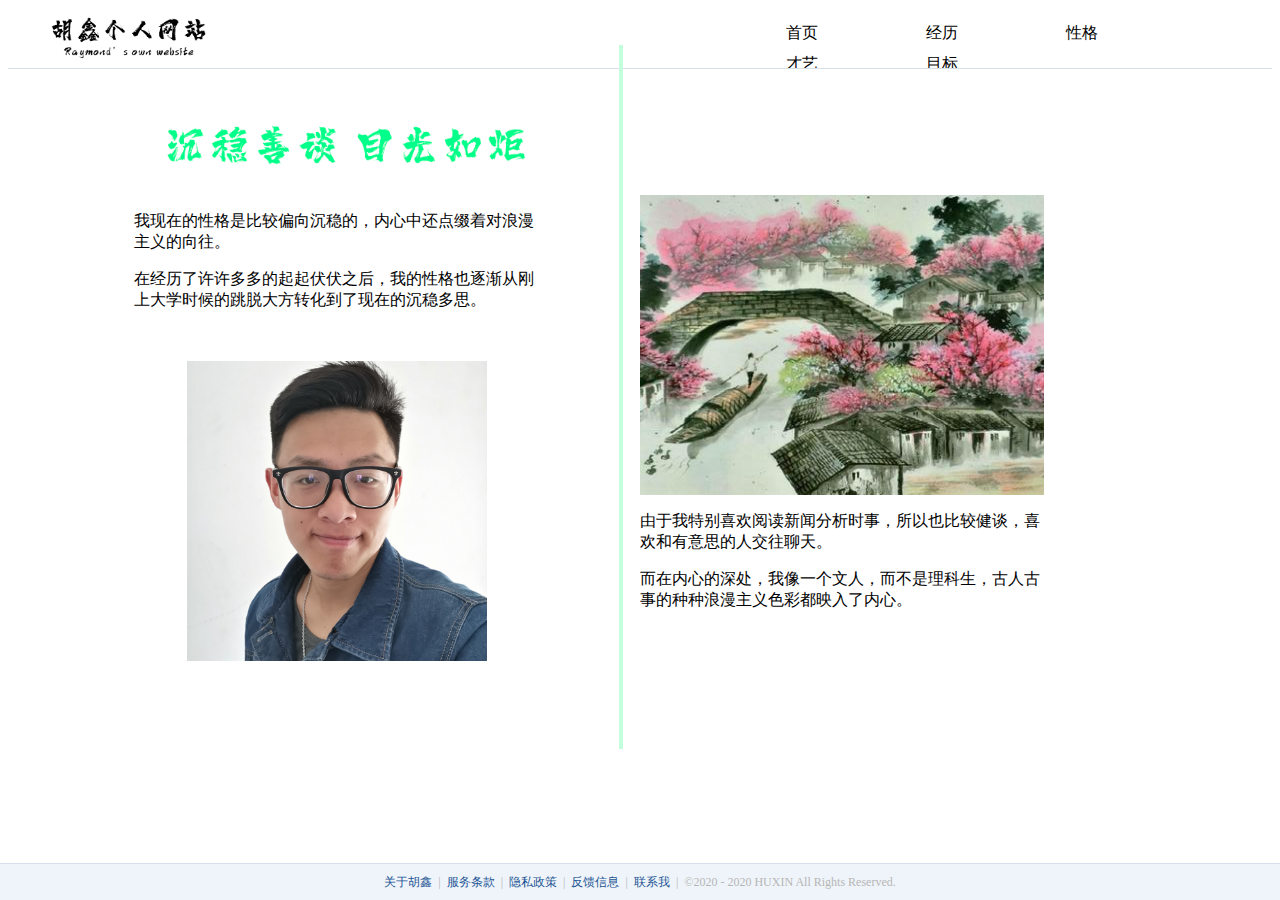
<file: src/Character.html>
<!DOCTYPE html>
<html lang="en">
<head>
    <meta charset="UTF-8">
    <title>我的性格</title>
    <meta name="viewport" content="width=device-width, initial-scale=1.0">
    <meta http-equiv="content-type" content="text/html;charset=gb2312">
    <link rel="Shortcut Icon" href="./image/logo.png" />
    <link rel="stylesheet" href="css/p3.css">
    <link rel="stylesheet" href="css/basic.css">
    <link rel="stylesheet" href="css/leftrightpart.css">
</head>
<body>
    <div class="container">
        <div class="header">
            <a class="header_logo" href="Index.html">鑫仔</a>
<!--            <div id="nav">-->
            <ul id="menu">
                <li>
                    <a href="index.html" target="_self">首页 </a>
                </li>
                <li>
                    <a href="Experience.html" target="_self">经历</a>
                </li>
                <li>
                    <a href="Character.html" target="_self">性格 </a>
                </li>
                <li><a href="Talent.html" target="_self">才艺</a></li>
                <li><a href="FutureGoal.html" target="_self">目标</a></li>
            </ul>
<!--            </div>-->
<!--            <div class="header_link">-->
<!--                <a class="top" href="Index.html">首页</a>-->
<!--                <a class="top"  href="Experience.html">经历</a>-->
<!--                <a class="top"  href="Character.html">性格</a>-->
<!--                <a class="top"  href="Talent.html">才艺</a>-->
<!--                <a class="top"  href="FutureGoal.html">目标</a>-->


<!--            </div>-->
        </div>
        <div class="content">
            <div class="content_wrapper">
                <div class="leftpart">
                    <div class="PartName"></div>
                    <div class="txtwrapper">
                        <p><span>我现在的性格是比较偏向沉稳的，内心中还点缀着对浪漫主义的向往。</span></p>
                        <p><span>
在经历了许许多多的起起伏伏之后，我的性格也逐渐从刚上大学时候的跳脱大方转化到了现在的沉稳多思。</span></p>
                        <div class="pics1"></div>
                    </div>
                </div>
                <div style='width:0px;border:2px solid #c4ffdd;float:left;height:700px;margin-left: 80px;margin-top: -150px'></div>
                <div class="rightpart">
                    <div class="pics2">
                    </div><div class="txtwrapper">
                    <p><span>
                        由于我特别喜欢阅读新闻分析时事，所以也比较健谈，喜欢和有意思的人交往聊天。</span></p>
                    <p><span>
而在内心的深处，我像一个文人，而不是理科生，古人古事的种种浪漫主义色彩都映入了内心。
                    </span></p>
                </div>
                </div>
            </div>

        </div>
        <div class="footer">
            <a href="Index.html" target="_blank">关于胡鑫</a>
            &nbsp;|&nbsp;
            <a href="Index.html" target="_blank">服务条款</a>
            &nbsp;|&nbsp;
            <a href="Index.html" target="_blank">隐私政策</a>
            &nbsp;|&nbsp;
            <a href="Feedback.html" target="_blank">反馈信息</a>
            &nbsp;|&nbsp;
            <a href="Index.html" target="_blank">联系我</a>
            &nbsp;|&nbsp;
            <span class="gray">©2020 - 2020 HUXIN  All Rights Reserved.</span></div>
    </div>

</body>
</html>
</file>
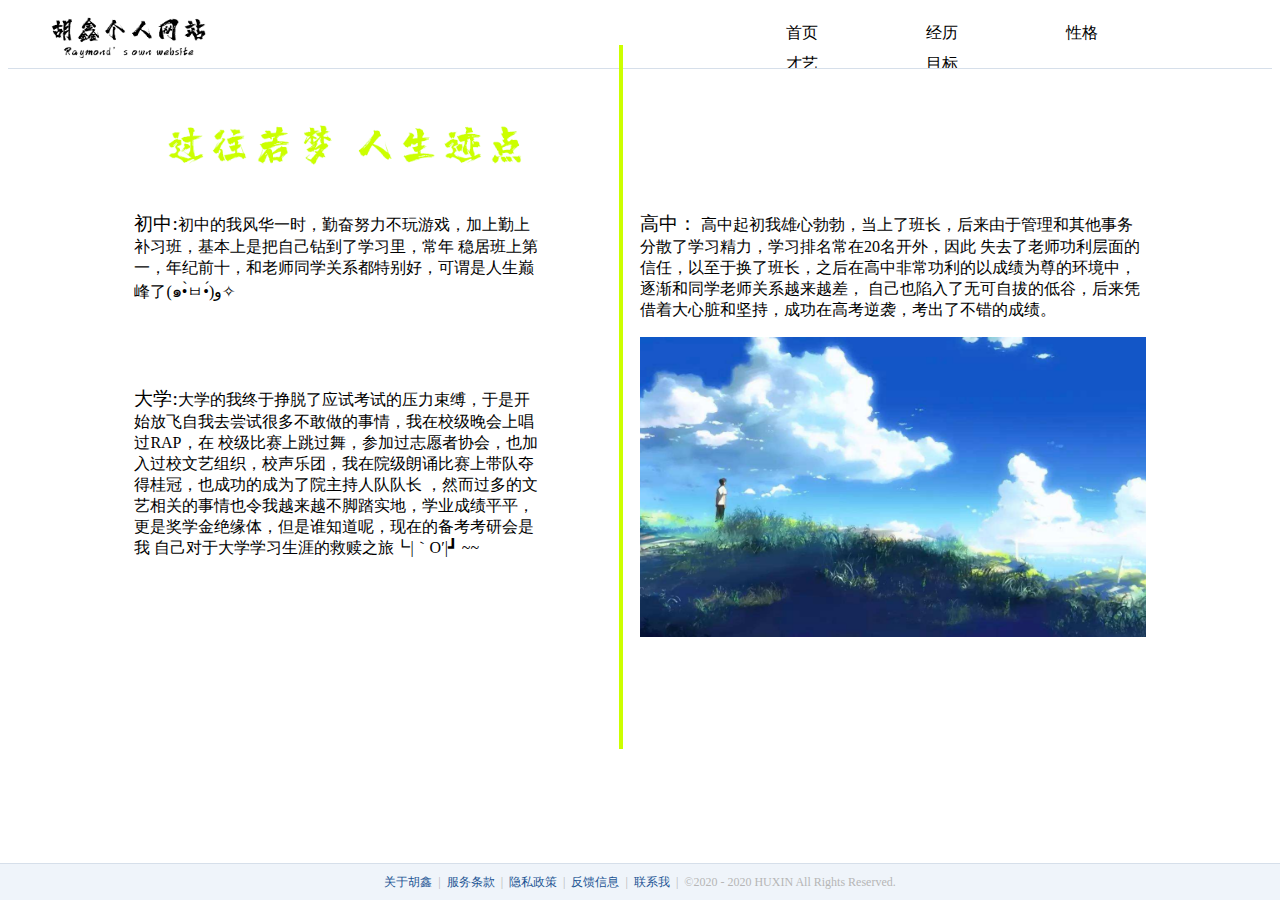
<file: src/Experience.html>
<!DOCTYPE html>
<html lang="en">
<head>
    <meta charset="UTF-8">
    <title>我的经历</title>
    <meta name="viewport" content="width=device-width, initial-scale=1.0">
    <meta http-equiv="content-type" content="text/html;charset=gb2312">
    <link rel="Shortcut Icon" href="./image/logo.png" />
    <link rel="stylesheet" href="css/p2.css">
    <link rel="stylesheet" href="css/basic.css">
    <link rel="stylesheet" href="css/leftrightpart.css">
</head>
<body>
    <div class="container">
        <div class="header">
            <a class="header_logo" href="Index.html">鑫仔</a>
            <ul id="menu">
                <li>
                    <a href="index.html" target="_self">首页 </a>
                </li>
                <li>
                    <a href="Experience.html" target="_self">经历</a>
                </li>
                <li>
                    <a href="Character.html" target="_self">性格 </a>
                </li>
                <li><a href="Talent.html" target="_self">才艺</a></li>
                <li><a href="FutureGoal.html" target="_self">目标</a></li>
            </ul>
        </div>
        <div class="content">
            <div class="content_wrapper">
                <div class="leftpart">
                    <div class="txtwrapper">
                        <div class="PartName"></div>
                        <p>
                            <span class="FirstWord">初中:</span><span>初中的我风华一时，勤奋努力不玩游戏，加上勤上补习班，基本上是把自己钻到了学习里，常年
稳居班上第一，年纪前十，和老师同学关系都特别好，可谓是人生巅峰了(๑•̀ㅂ•́)و✧</span>
                        </p>
                        <div class="Space">

                        </div>

                        <p>
                            <span class="FirstWord">大学:</span><span>大学的我终于挣脱了应试考试的压力束缚，于是开始放飞自我去尝试很多不敢做的事情，我在校级晚会上唱过RAP，在
校级比赛上跳过舞，参加过志愿者协会，也加入过校文艺组织，校声乐团，我在院级朗诵比赛上带队夺得桂冠，也成功的成为了院主持人队队长
，然而过多的文艺相关的事情也令我越来越不脚踏实地，学业成绩平平，更是奖学金绝缘体，但是谁知道呢，现在的备考考研会是我
自己对于大学学习生涯的救赎之旅┗|｀O′|┛ ~~</span>
                        </p>
                    </div>
                    </div>
            </div><div style='width:0px;border:2px solid #ccff00;float:left;height:700px;margin-left: 80px;margin-top: -150px'></div>

                <div class="rightpart">
                    <div class="txtwrapper">
                        <p><span class="FirstWord">高中：</span><span>
                            高中起初我雄心勃勃，当上了班长，后来由于管理和其他事务分散了学习精力，学习排名常在20名开外，因此
失去了老师功利层面的信任，以至于换了班长，之后在高中非常功利的以成绩为尊的环境中，逐渐和同学老师关系越来越差，
自己也陷入了无可自拔的低谷，后来凭借着大心脏和坚持，成功在高考逆袭，考出了不错的成绩。
                        </span></p>
                    </div>
                    <div class="picswrapper">
                        <div class="pics"></div>
                    </div>
                </div>
            </div>

        </div>
    <div class="footer">
        <a href="Index.html" target="_blank">关于胡鑫</a>
        &nbsp;|&nbsp;
        <a href="Index.html" target="_blank">服务条款</a>
        &nbsp;|&nbsp;
        <a href="Index.html" target="_blank">隐私政策</a>
        &nbsp;|&nbsp;
        <a href="Feedback.html" target="_blank">反馈信息</a>
        &nbsp;|&nbsp;
        <a href="Index.html" target="_blank">联系我</a>
        &nbsp;|&nbsp;
        <span class="gray">©2020 - 2020 HUXIN  All Rights Reserved.</span></div>
    </div>

</body>
</html>
</file>
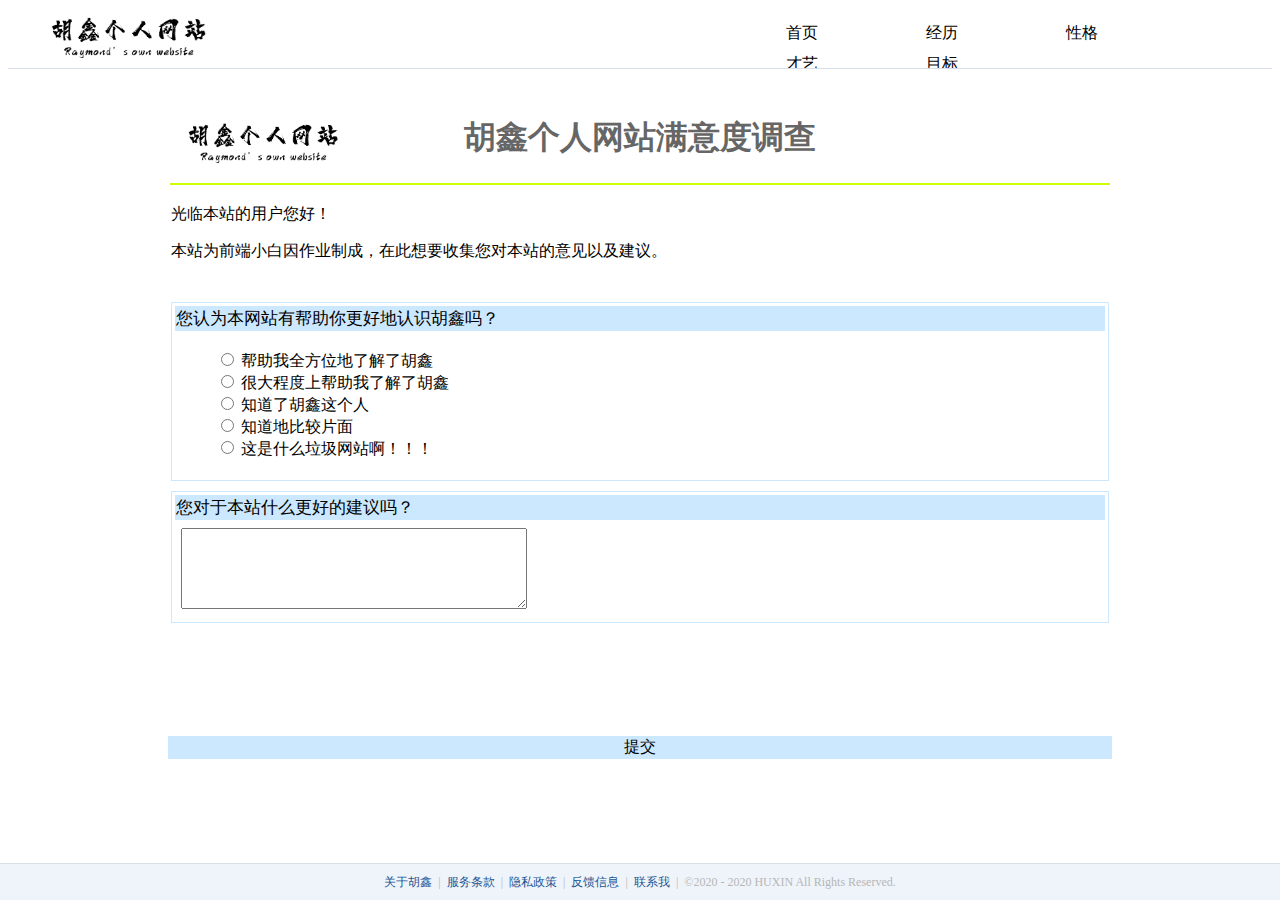
<file: src/Feedback.html>
<!DOCTYPE html>
<html lang="en">
<head>
    <meta charset="UTF-8">
    <title>反馈信息</title>
    <meta name="viewport" content="width=device-width, initial-scale=1.0">
    <meta http-equiv="content-type" content="text/html;charset=gb2312">
    <link rel="Shortcut Icon" href="./image/logo.png" />
    <link rel="stylesheet" href="css/p6.css">
    <link rel="stylesheet" href="css/basic.css">
</head>
<body>
    <div class="header">
        <a class="header_logo" href="Index.html">鑫仔</a>
        <!--            <div id="nav">-->
        <ul id="menu">
            <li>
                <a href="index.html" target="_self">首页 </a>
            </li>
            <li>
                <a href="Experience.html" target="_self">经历</a>
            </li>
            <li>
                <a href="Character.html" target="_self">性格 </a>
            </li>
            <li><a href="Talent.html" target="_self">才艺</a></li>
            <li><a href="FutureGoal.html" target="_self">目标</a></li>
        </ul>
        <!--            </div>-->
        <!--            <div class="header_link">-->
        <!--                <a class="top" href="Index.html">首页</a>-->
        <!--                <a class="top"  href="Experience.html">经历</a>-->
        <!--                <a class="top"  href="Character.html">性格</a>-->
        <!--                <a class="top"  href="Talent.html">才艺</a>-->
        <!--                <a class="top"  href="FutureGoal.html">目标</a>-->


        <!--            </div>-->
    </div>
    <div class="content">
        <table class="innerframe">
            <tbody>
            <tr>
                <td>
                    <form action="index.html" id="Satisurvey" name="Satisurvey" method="post">
                        <table class="table1">
                            <tbody>
                            <tr>
                                <td class="topword">
                                    <h1>胡鑫个人网站满意度调查</h1>

                                </td>
                            </tr>
                            <tr>
                                <td>
                                    <span class="firstword">
                                        <p>光临本站的用户您好！</p>
                                        <p>本站为前端小白因作业制成，在此想要收集您对本站的意见以及建议。</p>
                                    </span>
                                </td>
                            </tr>
                            </tbody>
                        </table>
                        <table class="table2">
                            <tbody>
                            <tr>
                                <td>
                                    <br>
                                    <div class="q_radio" id="question1">
                                        <table class="question_wrapper">
                                            <tbody>
                                            <tr>
                                                <td class="question">
                                                    <span>您认为本网站有帮助你更好地认识胡鑫吗？</span>
                                                    <br>
                                                </td>
                                            </tr>
                                            <tr>
                                                <td class="answer">
                                                    <ul class="radio_list">
                                                        <li><input type="radio" name="radio"  id="radio_1" value="1"/>
                                                        <label for="radio_1">帮助我全方位地了解了胡鑫</label></li>
                                                        <li><input type="radio" name="radio"  id="radio_2" value="1"/>
                                                            <label for="radio_2">很大程度上帮助我了解了胡鑫</label></li>
                                                        <li><input type="radio" name="radio"  id="radio_3" value="1"/>
                                                            <label for="radio_3">知道了胡鑫这个人</label></li>
                                                        <li><input type="radio" name="radio"  id="radio_4" value="1"/>
                                                            <label for="radio_4">知道地比较片面</label></li>
                                                        <li><input type="radio" name="radio"  id="radio_5" value="1"/>
                                                            <label for="radio_5">这是什么垃圾网站啊！！！</label></li>
                                                    </ul>

                                                </td>
                                            </tr>
                                            </tbody>
                                        </table>

                                    </div>
                                    <div class="q_txt">
                                        <table class="question_wrapper">
                                            <tbody>
                                            <tr>
                                                <td class="question">
                                                    <span>您对于本站什么更好的建议吗？</span>
                                                </td>
                                            </tr>
                                            <tr>
                                                <td class="answer">
                                                    <textarea class="textarea" name="textarea" id="textarea_1" alt="答案" rows="5" cols="40">

                                                    </textarea>
                                                </td>
                                            </tr>
                                            </tbody>
                                        </table>
                                    </div>

                                </td>
                            </tr>
                            </tbody>
                        </table>
                        <button class="submit" type="submit" accesskey="l" onclick="javascript:document.limesurvey.move.value = 'movesubmit';" value="提交 " name="move2" id="movesubmitbtn" role="button" aria-disabled="false"><span class="button-text">提交 </span></button>

                    </form>
                </td>
            </tr>
            </tbody>
        </table>

    </div>
    <div class="footer">
        <a href="Index.html" target="_blank">关于胡鑫</a>
        &nbsp;|&nbsp;
        <a href="Index.html" target="_blank">服务条款</a>
        &nbsp;|&nbsp;
        <a href="Index.html" target="_blank">隐私政策</a>
        &nbsp;|&nbsp;
        <a href="Feedback.html" target="_blank">反馈信息</a>
        &nbsp;|&nbsp;
        <a href="Index.html" target="_blank">联系我</a>
        &nbsp;|&nbsp;
        <span class="gray">©2020 - 2020 HUXIN  All Rights Reserved.</span></div>
    
</body>
</html>
</file>
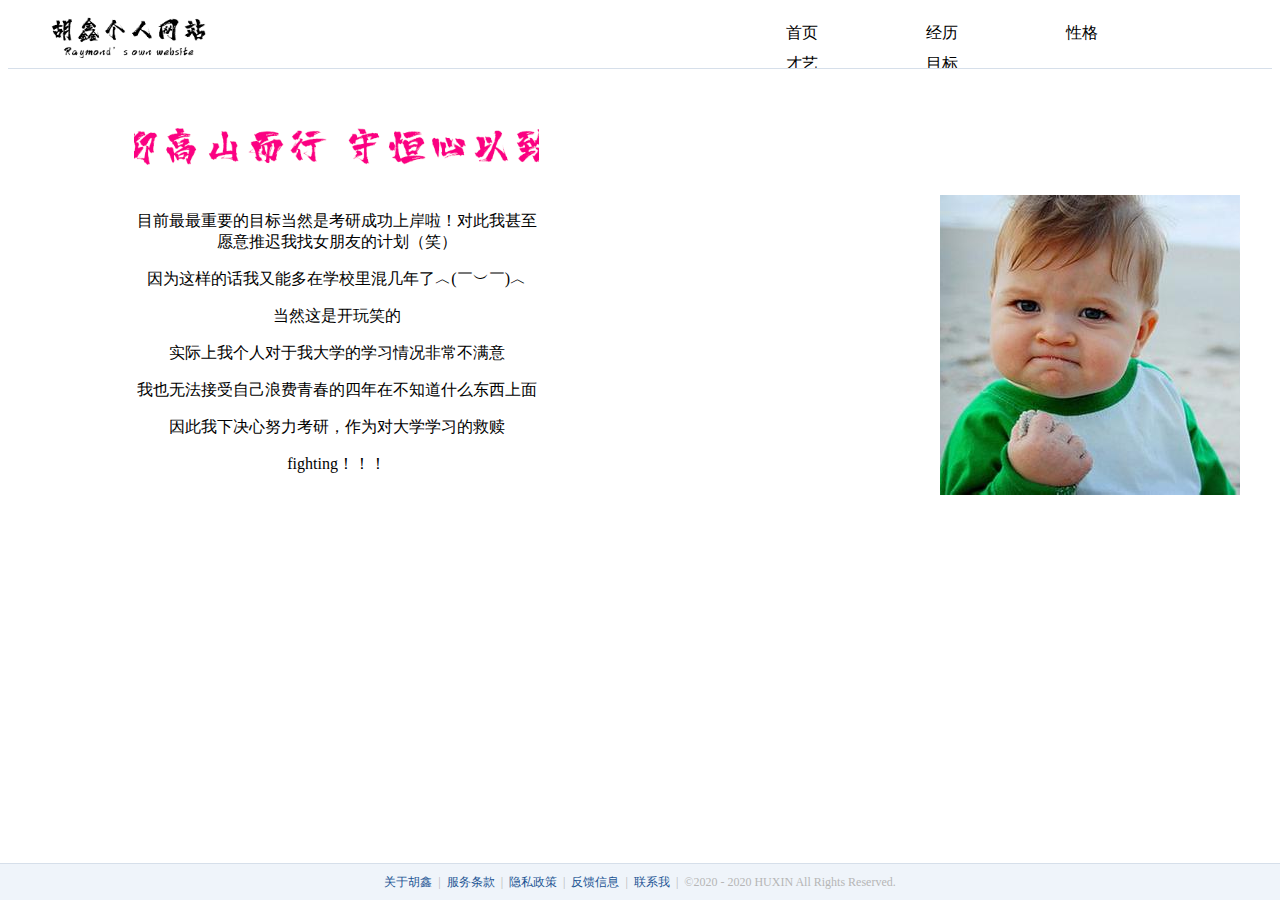
<file: src/FutureGoal.html>
<!DOCTYPE html>
<html lang="en">
<head>
    <meta charset="UTF-8">
    <title>我的目标</title>
    <meta name="viewport" content="width=device-width, initial-scale=1.0">
    <meta http-equiv="content-type" content="text/html;charset=gb2312">
    <link rel="Shortcut Icon" href="./image/logo.png" />
    <link rel="stylesheet" href="css/p5.css">
    <link rel="stylesheet" href="css/basic.css">
    <link rel="stylesheet" href="css/leftrightpart.css">
</head>
<body>
    <div class="container">
        <div class="header">
            <a class="header_logo" href="Index.html">鑫仔</a>
            <ul id="menu">
                <li>
                    <a href="index.html" target="_self">首页 </a>
                </li>
                <li>
                    <a href="Experience.html" target="_self">经历</a>
                </li>
                <li>
                    <a href="Character.html" target="_self">性格 </a>
                </li>
                <li><a href="Talent.html" target="_self">才艺</a></li>
                <li><a href="FutureGoal.html" target="_self">目标</a></li>
            </ul>
        </div>
        <div class="content">
            <div class="content_wrapper">
                <div class="leftpart">
                    <div class="PartName"></div>
                    <div class="txtwrapper">
                        <p>目前最最重要的目标当然是考研成功上岸啦！对此我甚至愿意推迟我找女朋友的计划（笑） </p>
                        <p>因为这样的话我又能多在学校里混几年了︿(￣︶￣)︿ </p>
                        <p>当然这是开玩笑的 </p>
                        <p>实际上我个人对于我大学的学习情况非常不满意 </p>
                        <p>我也无法接受自己浪费青春的四年在不知道什么东西上面 </p>
                        <p>因此我下决心努力考研，作为对大学学习的救赎 </p>
                        <p> fighting！！！</p>
                    </div>
                </div>
                <div class="rightpart">
                    <div class="pics"></div>
            </div>

            </div>

        </div>
        <div class="footer">
            <a href="Index.html" target="_blank">关于胡鑫</a>
            &nbsp;|&nbsp;
            <a href="Index.html" target="_blank">服务条款</a>
            &nbsp;|&nbsp;
            <a href="Index.html" target="_blank">隐私政策</a>
            &nbsp;|&nbsp;
            <a href="Feedback.html" target="_blank">反馈信息</a>
            &nbsp;|&nbsp;
            <a href="Index.html" target="_blank">联系我</a>
            &nbsp;|&nbsp;
            <span class="gray">©2020 - 2020 HUXIN  All Rights Reserved.</span></div>
    </div>

</body>
</html>
</file>
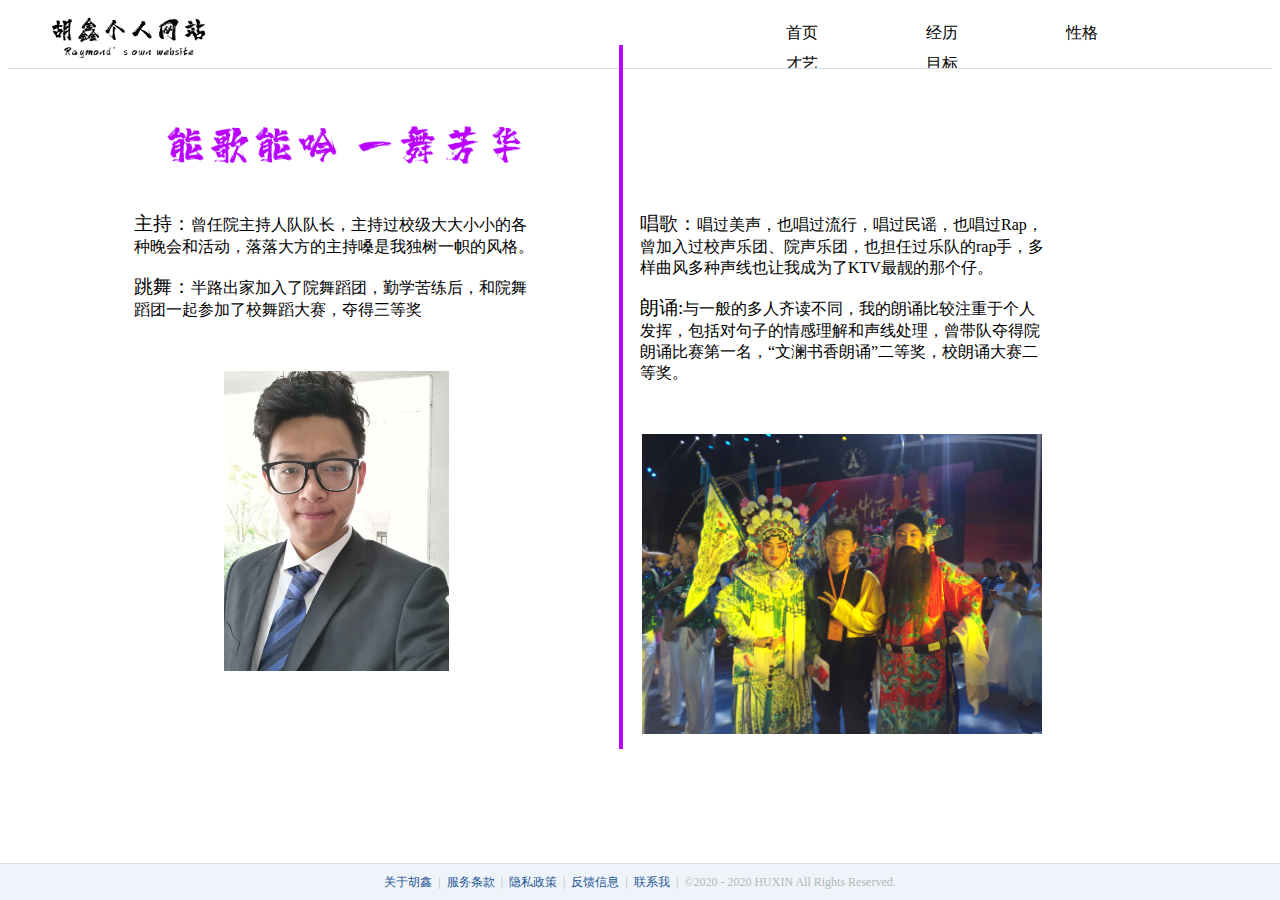
<file: src/Talent.html>
<!DOCTYPE html>
<html lang="en">
<head>
    <meta charset="UTF-8">
    <title>我的才艺</title>
    <meta name="viewport" content="width=device-width, initial-scale=1.0">
    <meta http-equiv="content-type" content="text/html;charset=gb2312">
    <link rel="Shortcut Icon" href="./image/logo.png" />
    <link rel="stylesheet" href="css/p4.css">
    <link rel="stylesheet" href="css/basic.css">
    <link rel="stylesheet" href="css/leftrightpart.css">
</head>
<body>
    <div class="container">
        <div class="header">
            <a class="header_logo" href="Index.html">鑫仔</a>
            <ul id="menu">
                <li>
                    <a href="index.html" target="_self">首页 </a>
                </li>
                <li>
                    <a href="Experience.html" target="_self">经历</a>
                </li>
                <li>
                    <a href="Character.html" target="_self">性格 </a>
                </li>
                <li><a href="Talent.html" target="_self">才艺</a></li>
                <li><a href="FutureGoal.html" target="_self">目标</a></li>
            </ul>
        </div>
        <div class="content">
            <div class="content_wrapper">
                <div class="leftpart">
                    <div class="PartName">
                    </div>
                    <div class="txtwrapper">
                        <p><span class="FirstWord">主持：</span><span>曾任院主持人队队长，主持过校级大大小小的各种晚会和活动，落落大方的主持嗓是我独树一帜的风格。</span></p>
                           <p> <span class="FirstWord">跳舞：</span><span>半路出家加入了院舞蹈团，勤学苦练后，和院舞蹈团一起参加了校舞蹈大赛，夺得三等奖</span>
                        </p>
                        <div class="pics1"></div>
                    </div>
                </div>
                <div style='width:0px;border:2px solid #ba00ff;float:left;height:700px;margin-left: 80px;margin-top: -150px'></div>
                <div class="rightpart">
                    <div class="txtwrapper">
                       <p> <span class="FirstWord">唱歌：</span><span>唱过美声，也唱过流行，唱过民谣，也唱过Rap，曾加入过校声乐团、院声乐团，也担任过乐队的rap手，多样曲风多种声线也让我成为了KTV最靓的那个仔。</span></p>
                        <p>

                        <span class="FirstWord">朗诵:</span><span>与一般的多人齐读不同，我的朗诵比较注重于个人发挥，包括对句子的情感理解和声线处理，曾带队夺得院朗诵比赛第一名，“文澜书香朗诵”二等奖，校朗诵大赛二等奖。</span></p>
                    </div>
                    <div class="pics2"></div>
                </div>
            </div>

        </div>
        <div class="footer">
            <a href="Index.html" target="_blank">关于胡鑫</a>
            &nbsp;|&nbsp;
            <a href="Index.html" target="_blank">服务条款</a>
            &nbsp;|&nbsp;
            <a href="Index.html" target="_blank">隐私政策</a>
            &nbsp;|&nbsp;
            <a href="Feedback.html" target="_blank">反馈信息</a>
            &nbsp;|&nbsp;
            <a href="Index.html" target="_blank">联系我</a>
            &nbsp;|&nbsp;
            <span class="gray">©2020 - 2020 HUXIN  All Rights Reserved.</span></div>
    </div>

</body>
</html>
</file>
<file: src/css/p3.css>
.PartName{
    width: auto;
    height: 100px;
    background-size: 400px 40px;
    background-repeat: no-repeat;
    background-position: center center;
    background-image: url(../image/topic3.png);
    margin-top:-100px;

}
.pics1{
    margin-top:50px;
    width:auto;
    height:300px;
    background-size: 300px 400px;
    background-repeat: no-repeat;
    background-position: center center;
    background-image: url(../image/selfie2.jpg);

}

.pics2{
    width:auto;
    height:300px;
    background-size: 500px 300px;
    background-repeat: no-repeat;
    background-position: center center;
    background-image: url(../image/romantic.jpg);

}
</file>
<file: src/css/basic.css>
div{
    display:block;

}
.header {
    height: 60px;
    overflow: hidden;
    zoom: 1;
    border-bottom: 1px solid #d6dfea;
    background: #ffffff;
}
.header a, .footer a {
    color: #1d5494;
}
a{
    color: #225592;
    text-decoration: none;
}
a:hover {
    text-decoration: underline;
}
.header_logo {
    float: left;
    width: 170px;
    height: 50px;
    margin-top: 0px;
    margin-left: 35px;
    text-indent: -9999em;
    background-size: 170px 50px;
    background-repeat: no-repeat;
    background-position: left center;
    background-image: url(../image/PWeb.png);
}
@media (min-width: 1070px){
    .header_link {
        padding-right: 40px;
    }
}
/*.header_link {*/
/*    overflow: hidden;*/
/*    margin-top: 16px;*/
/*    padding-right: 17px;*/
/*    line-height: 30px;*/
/*    text-align: right;*/
/*    color: #b6b6b6;*/
/*}*/
.footer {
    position: fixed;
    _position: static;
    left: 0;
    right: 0;
    bottom: 0;
    z-index: 2;
    clear: both;
    line-height: 36px;
    text-align: center;
    color: #b6b6b6;
    background-color: #eff4fa;
    border-top: 1px solid #d6dfea;
    font-size:12px;
}


/*div#nav*/
/*{*/
/*    height: 35px;*/
/*    width: 100%;*/
/*    margin: 0;*/
/*    padding: 0;*/
/*    border: 0;*/
/*    background: #b39858;*/
/*}*/
ul#menu{
    height: 48px;
    width:40%;
    margin-top: 10px;
    padding: 0 0 0 300px;
    position: relative;
    float:right;
}
ul#menu li{
    float:left;
    list-style-type: none;
    padding:5px 20px;
    font-style:normal;
    width:100px;


}
ul#menu a{

    text-decoration:none;
    font-family: 宋体;
    color:black;
}
</file>
<file: src/css/leftrightpart.css>
.content_wrapper{
    width:80%;
    height: 90%;
    margin: 10% 10% 0 10%;
}
.leftpart{
    height:600px;
    width: 40%;
    align-self: center;
    float:left;
}

.rightpart{
    height:600px;
    width:40%;
    float:right;
    margin-right: 10%;

}
.FirstWord{
    font-family: 华光大黑_CNKI;
    font-size: larger;
}
</file>
<file: src/css/p2.css>
.pics{
    height:300px ;
    width:auto;
    background-size: cover;
    background-repeat: no-repeat;
    background-position: center center;
    background-image: url(../image/bk2.jpg);
}
.PartName{
    width: auto;
    height: 100px;
    background-size: 400px 40px;
    background-repeat: no-repeat;
    background-position: center center;
    background-image: url(../image/topic2.png);
    margin-top:-100px;
}
.Space{
    width:10%;
    height: 50px;


}
</file>
<file: src/css/p6.css>
table.innerframe{
    width: 75%;
    text-align: center;
    border-collapse: separate;
    border-spacing: 1px;
    margin: 20px auto 40px auto;
    width: 75%;
}
form{
    display: block;
}

table.table1 {
    width: 100%;
    padding-top: 1px;
    font-family: 仿宋;
    margin-top: 0;
}
.firstword{
    text-align: left;

}
.topword{
    border-bottom: 2px solid #ccff00;
    color: #666;
    text-align: center;
    height: 43px;
    overflow: hidden;
    background: url(../image/PWeb.png) no-repeat 10px 20px ;

    background-size: 165px auto;
}
.question_wrapper{
    width: 100%;
    margin: 0 auto 10px auto;
    border: 1px solid #cce8ff;
    padding: 1px;
    background-color: #FFFFFF;
}
.question{
    font-family:黑体;
    font-size: 17px;
    background-color: #cce8ff;
    text-align: left;
}
.radio_list{
    text-align: left;
    list-style-type: none;
    font-family: 仿宋;

}
.table2{
    width:100%;
    text-align: left;
}
.textarea{
    margin:5px;
    padding-left:5px;

}
.submit{
    width:100%;
    text-align:center;
    background-color:#cce8ff ;
    border: 0px solid white;
    margin-top: 100px;
}
.button-text{
    font-family: 仿宋;
    font-size: 16px;
}
</file>
<file: src/css/p5.css>
.PartName{
    width: auto;
    height: 100px;
    background-size: 480px 40px;
    background-repeat: no-repeat;
    background-position: center center;
    background-image: url(../image/topic5.png);
    margin-top:-100px;

}
.pics{
    width:300px;
    height:300px;
    margin-left:300px;
    background-size: cover;
    background-repeat: no-repeat;
    background-position: center center;
    background-image: url(../image/courage.jpg);
}
.txtwrapper{
    text-align: center;
}
</file>
<file: src/css/p4.css>
.PartName{
    width: auto;
    height: 100px;
    background-size: 400px 40px;
    background-repeat: no-repeat;
    background-position: center center;
    background-image: url(../image/topic4.png);
    margin-top:-100px;

}
.pics1{
    margin-top: 50px;
    width:auto;
    height:300px;
    background-size: 225px 300px;
    background-repeat: no-repeat;
    background-position: center center;
    background-image: url(../image/selfie3.jpg);

}

.pics2{
    margin-top: 50px;
    width:auto;
    height:300px;
    background-size: 400px 300px;
    background-repeat: no-repeat;
    background-position: center center;
    background-image: url(../image/selfie4.jpg);
}
</file>
